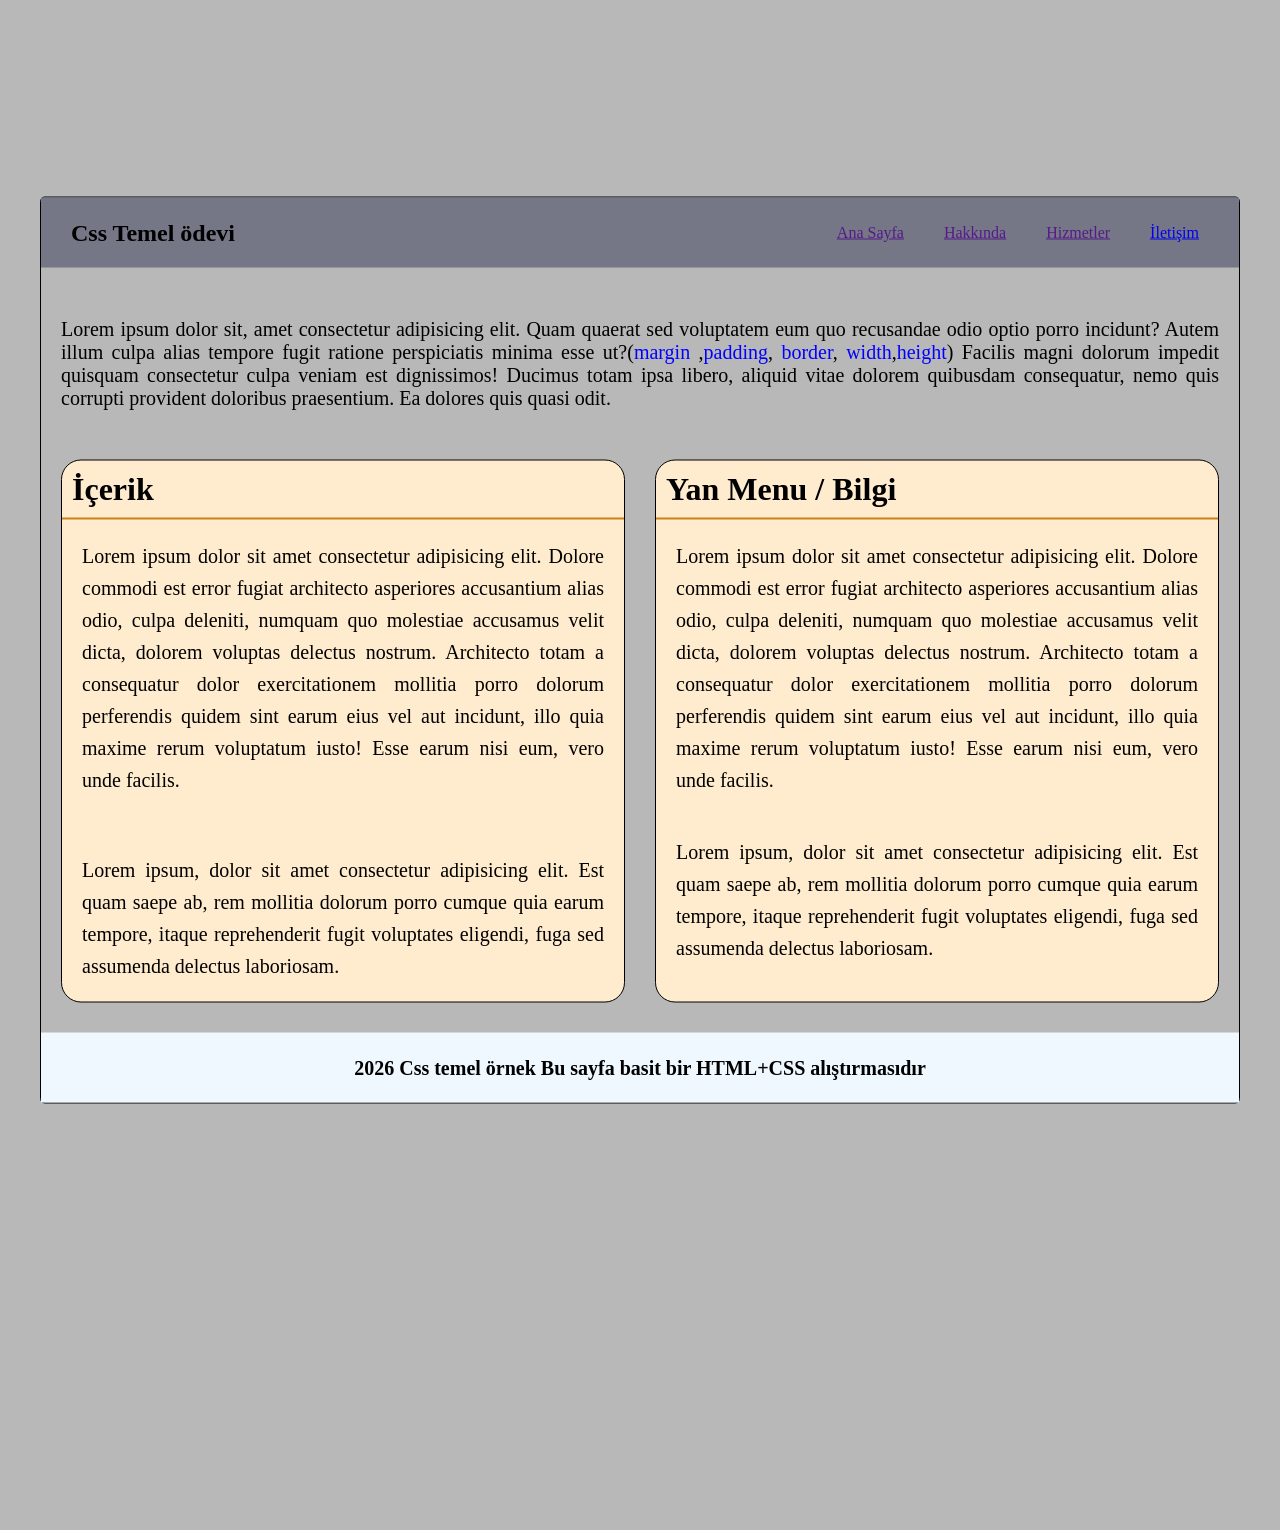
<file: index.html>
<!DOCTYPE html>
<html lang="tr">
<head>
    <meta charset="UTF-8">
    <meta name="viewport" content="width=device-width, initial-scale=1.0">
    <title>Document</title>
    <link rel="stylesheet" href="index.css">
</head>
<body>
  <main>
      <nav>
        <h2>Css Temel ödevi</h2>
        <ul>
            <li><a href="">Ana Sayfa</a></li>
            <li><a href="">Hakkında</a></li>
            <li><a href="">Hizmetler</a></li>
            <li><a href="iletisim.html">İletişim</a></li>
        </ul>
    </nav>
    <p>Lorem ipsum dolor sit, amet consectetur adipisicing elit. Quam quaerat sed voluptatem eum quo recusandae odio optio porro incidunt? Autem illum culpa alias tempore fugit ratione perspiciatis minima esse ut?(<span>margin</span>
        ,<span>padding</span>, <span>border</span>, <span>width</span>,<span>height</span>)
    Facilis magni dolorum impedit quisquam consectetur culpa veniam est dignissimos! Ducimus totam ipsa libero, aliquid vitae dolorem quibusdam consequatur, nemo quis corrupti provident doloribus praesentium. Ea dolores quis quasi odit.</p>
    <div class="main-container">
        <div class="left-container">
            <h1>İçerik</h1>
            <p>Lorem ipsum dolor sit amet consectetur adipisicing elit. Dolore commodi est error fugiat architecto asperiores accusantium alias odio, culpa deleniti, numquam quo molestiae accusamus velit dicta, dolorem voluptas delectus nostrum.
            Architecto totam a consequatur dolor exercitationem mollitia porro dolorum perferendis quidem sint earum eius vel aut incidunt, illo quia maxime rerum voluptatum iusto! Esse earum nisi eum, vero unde facilis.</p>
            <br>
            <p>Lorem ipsum, dolor sit amet consectetur adipisicing elit. Est quam saepe ab, rem mollitia dolorum porro cumque quia earum tempore, itaque reprehenderit fugit voluptates eligendi, fuga sed assumenda delectus laboriosam.</p>
         </div>

           <div class="right-container">
            <h1>Yan Menu / Bilgi</h1>
            <p>Lorem ipsum dolor sit amet consectetur adipisicing elit. Dolore commodi est error fugiat architecto asperiores accusantium alias odio, culpa deleniti, numquam quo molestiae accusamus velit dicta, dolorem voluptas delectus nostrum.
            Architecto totam a consequatur dolor exercitationem mollitia porro dolorum perferendis quidem sint earum eius vel aut incidunt, illo quia maxime rerum voluptatum iusto! Esse earum nisi eum, vero unde facilis.</p>
              <p>Lorem ipsum, dolor sit amet consectetur adipisicing elit. Est quam saepe ab, rem mollitia dolorum porro cumque quia earum tempore, itaque reprehenderit fugit voluptates eligendi, fuga sed assumenda delectus laboriosam.</p>
         </div>

    </div>
    <footer>
        2026 Css temel örnek Bu sayfa basit bir HTML+CSS alıştırmasıdır
    </footer>
  </main>
    
    
</body>
</html>
</file>
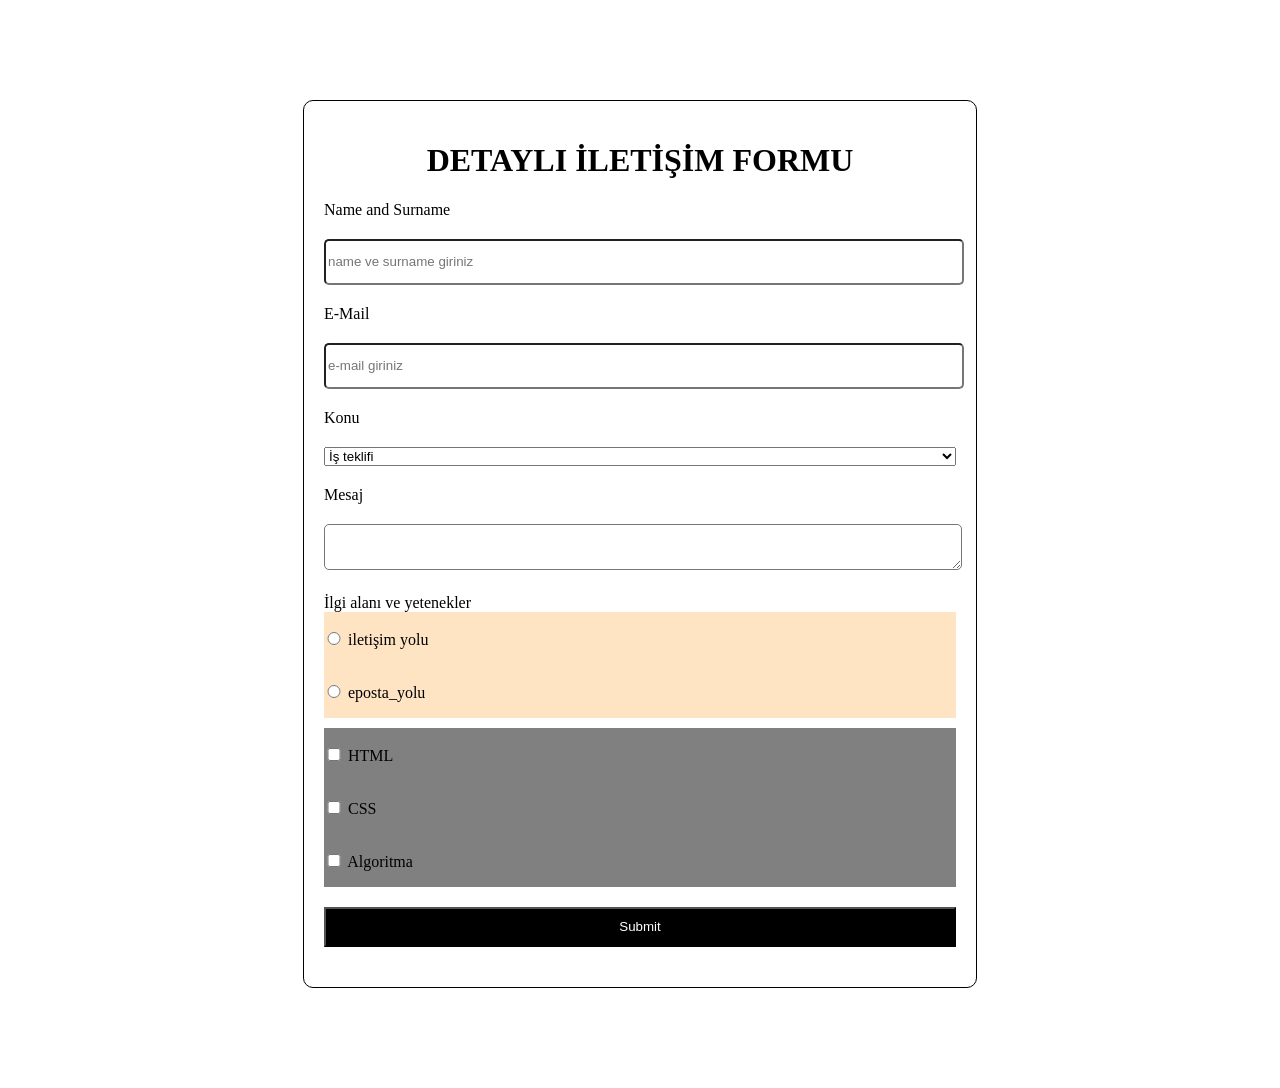
<file: iletisim.html>
<!DOCTYPE html>
<html lang="tr">
<head>
    <meta charset="UTF-8">
    <meta name="viewport" content="width=device-width, initial-scale=1.0">
    <title>Document</title>
    <link rel="stylesheet" href="iletişim.css">
</head>
<body>
    <div class="contact-container">
        <form>
           <h1>DETAYLI İLETİŞİM FORMU</h1> 
        <label for="name-surname">Name and Surname</label>
        <input type="text" id="name-surname" name="name-surname" placeholder="name ve surname giriniz">

        <label for="e-mail">E-Mail</label>
        <input type="e-mail" id="e-mail" name="e-mail" placeholder="e-mail giriniz">

        <label for="topic">Konu</label>
        <select id="topic" name="topic">
            <option value="İş">İş teklifi</option>
            <option value="Soru">Soru</option>
            <option value="Geri_Bildirim">Geri Bildirim</option>
        </select>
        <label for="message">Mesaj</label>
        <textarea id="message" name="message" placeholder="mesaj giriniz">
       </textarea>
      

       <label for="ilgi">İlgi alanı ve yetenekler</label>
       
       <div class="radio">
         <input type="radio" id="iletişim_yolu" name="iletişim_yolu">

        <label for=" iletişim_yolu">iletişim yolu</label>
        <br>
        <input type="radio" id="eposta_yolu" name="iletişim_yolu">

        <label for=" eposta_yolu">eposta_yolu</label>
        

       </div>
       <div class="option">
       <input type="checkbox" id="HTML" name="HTML">
       <label for="HTML">HTML</label>

       <br>
        <input type="checkbox" id="CSS" name="CSS">
        <label for="CSS" >CSS</label>

        <br>
        <input type="checkbox" id="Algoritma" name="Algoritma">

         <label for="Algoritma" >Algoritma</label>
        

       </div>
       <input type="submit" id="submit-button" name="submit-button">
      

         </form>
        
    </div>
    
</body>
</html>
</file>
<file: index.css>
body{
    min-height: 170vh;
    width: 100%;
    background-color:rgba(128, 128, 128, 0.555)
}
*{
    padding: 0;
    margin: 0;
    box-sizing: border-box;
}
main{
    border-radius: 5px;
    margin-top: 200px;
    width: 1200px;
    position: absolute;
    top: 50%;
    left: 50%;
    transform: translate(-50%,-50%);
    display: flex;
    align-items: center;
    flex-direction: column;
    border: 1px solid black;
    gap: 30px;
}
nav{

    width: 100%;
    display: flex;
    flex-direction: row;
    justify-content: space-between;
    padding: 0 30px 0 30px;
    align-items: center;
    height: 70px;
    background-color: rgb(117, 118, 134);
}
nav ul{
    display: flex;
    flex-direction: row;
    align-items: center;
    gap: 20px;
}
nav ul li{
    list-style-type: none;
    text-align: center;
}
nav ul li a{
    transition: 0.7s all ease;
    cursor: pointer;
    padding: 10px;
}

p{
    font-size: 20px;
    color: black;
    text-align: justify;
    padding: 20px;
    
}
.main-container{
    display: flex;
    flex-direction: row;
    gap: 30px;
}
.main-container .left-container{
    border-radius: 20px;

    border: 1px solid black;
    background-color: blanchedalmond;
    margin-left: 20px;
}
.main-container .left-container  h1{
    padding: 10px;
    
    border-bottom: 2px solid rgb(201, 130, 24);
}
.main-container .left-container  p{
    text-align: justify;
    line-height: 1.6;
}

.main-container .right-container{
    border-radius: 20px;

    border: 1px solid black;
    background-color: blanchedalmond;
    margin-right: 20px;
}
.main-container .right-container  h1{
    padding: 10px;
    
    border-bottom: 2px solid rgb(201, 130, 24);
}
.main-container .right-container  p{
    text-align: justify;
    line-height: 1.6;
}
footer{
    background-color: aliceblue;
    width: 100%;
    height: 70px;
    text-align: center;
    line-height: 70px;
    font-size: 20px;
    font-weight: bold;
}
nav ul li a:hover{
    border-radius: 10px;
    background-color: darkblue;
}
span{
    color: blue;
}
</file>
<file: iletişim.css>
.contact-container{
    border: 1px solid black;
    width: 50%;
    padding: 20px;
    margin: 100px auto;
    border-radius: 10px;
    display: flex;
   
}
input,select,textarea,label{
    width: 100%;
    margin: 20px 0px 20px 0px;
}
.contact-container form .option input {
    width: 20px; 

}
.contact-container h1{
    text-align: center;
}
.contact-container form .radio input{
    width: 20px;
}
input[type="text"], input[type="e-mail"],textarea{
    height: 40px;
    border-radius: 5px;
}
.option{
    background-color: gray;
}
.radio{
    background-color: bisque;
    margin-bottom: 10px;

}
input[type="submit"]{
    height: 40px;
    background-color: black;
    color: white;
}
</file>
